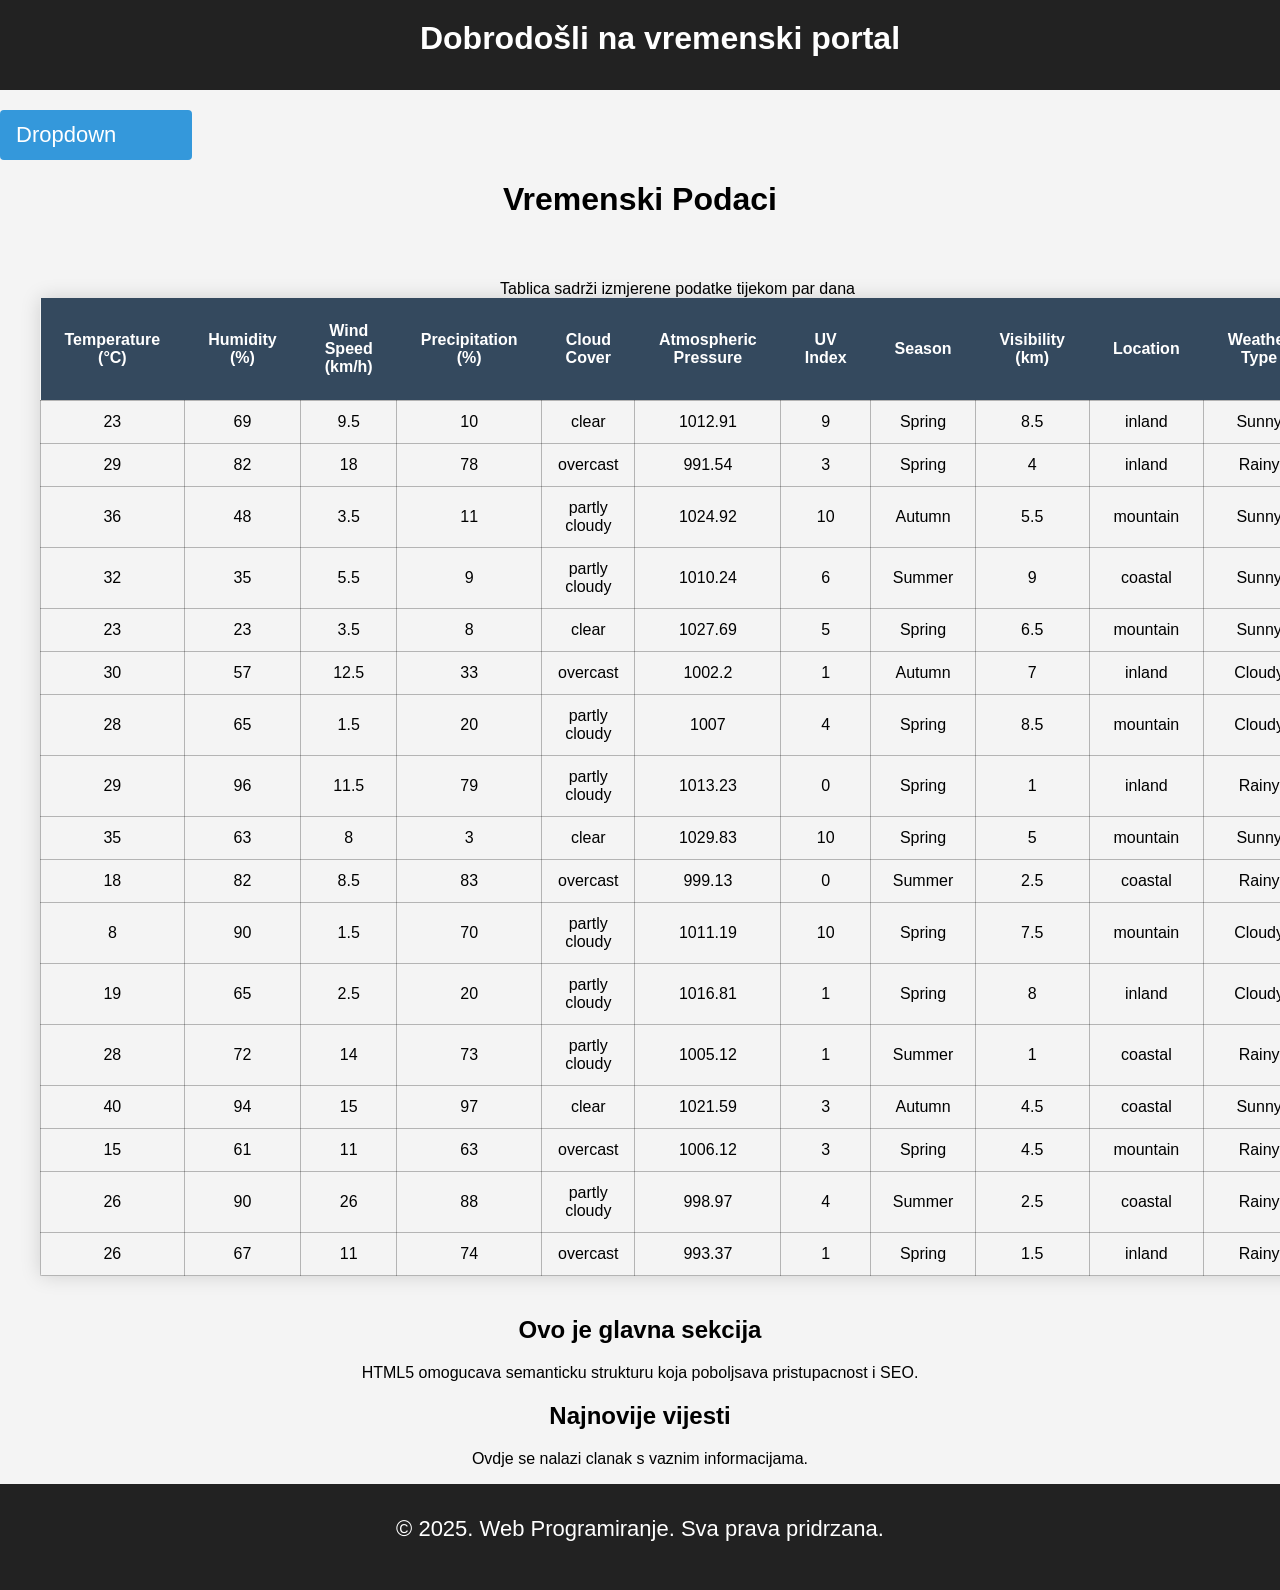
<file: public/index.html>
<!DOCTYPE html>
	<html lang="hr">
	<head>
		<meta charset="UTF-8">
		<meta name="viewport" content="width=device-width, initial-scale=1.0">
		<meta name="description" content="Vremenska prognoza">
		<meta name="keywords" content="Kiša, sunce">
		<meta name="author" content="Domagoj Lešković">
		<!--dodati meta tag bitan za stranicu-->
		<!--dodati link za css dokumente -->
		<link rel="stylesheet" href="style.css">
		<title>Vremenska prognoza</title> <!--promijeniti odgovarajući tekst na stranici
		ovo je samo predložak-->
	</head>
	<body>
		<header aria-labelledby="glavni-naslov">
		<h1>Dobrodošli na vremenski portal</h1>
		</header>
		<!-- <header>
       <nav aria-labelledby="primarna-navigacija">
        <h2 id="primarna-navigacija">Primarna navigacija</h2>
        
        </nav>
        </header>
    -->
		<nav aria-labelledby="primarna-navigacija"> <!-- dodati obilježja za ARIA-->
			<ul>
				<li class = "dropdown">
					<p class = "dropbtn">Dropdown</p>
					<section class = "dropdown-content">
						<a href="./index.html">Pocetna</a>
						<a href="slike">Slike</a>
						<a href="./grafikon.html">Grafikon</a>
					</section>
				</li>
			</ul>
		</nav>
		<h1>Vremenski Podaci</h1>
		<main id="main-content"> 
			<section class = 'tableandpic' aria-labelledby="Izmjereni vremenski podaci"> 
				<table aria-label="Izmjereni vremenski podaci"> 
					<caption>Tablica sadrži izmjerene podatke tijekom par dana</caption>
					<tr>
						<th>Temperature (°C)</th>
						<th>Humidity (%)</th>
						<th>Wind Speed (km/h)</th>
						<th>Precipitation (%)</th>
						<th>Cloud Cover</th>
						<th>Atmospheric Pressure</th>
						<th>UV Index</th>
						<th>Season</th>
						<th>Visibility (km)</th>
						<th>Location</th>
						<th>Weather Type</th>
					</tr>
					<tr><td>23</td><td>69</td><td>9.5</td><td>10</td><td>clear</td><td>1012.91</td><td>9</td><td>Spring</td><td>8.5</td><td>inland</td><td>Sunny</td></tr>
					<tr><td>29</td><td>82</td><td>18</td><td>78</td><td>overcast</td><td>991.54</td><td>3</td><td>Spring</td><td>4</td><td>inland</td><td>Rainy</td></tr>
					<tr><td>36</td><td>48</td><td>3.5</td><td>11</td><td>partly cloudy</td><td>1024.92</td><td>10</td><td>Autumn</td><td>5.5</td><td>mountain</td><td>Sunny</td></tr>
					<tr><td>32</td><td>35</td><td>5.5</td><td>9</td><td>partly cloudy</td><td>1010.24</td><td>6</td><td>Summer</td><td>9</td><td>coastal</td><td>Sunny</td></tr>
					<tr><td>23</td><td>23</td><td>3.5</td><td>8</td><td>clear</td><td>1027.69</td><td>5</td><td>Spring</td><td>6.5</td><td>mountain</td><td>Sunny</td></tr>
					<tr><td>30</td><td>57</td><td>12.5</td><td>33</td><td>overcast</td><td>1002.2</td><td>1</td><td>Autumn</td><td>7</td><td>inland</td><td>Cloudy</td></tr>
					<tr><td>28</td><td>65</td><td>1.5</td><td>20</td><td>partly cloudy</td><td>1007</td><td>4</td><td>Spring</td><td>8.5</td><td>mountain</td><td>Cloudy</td></tr>
					<tr><td>29</td><td>96</td><td>11.5</td><td>79</td><td>partly cloudy</td><td>1013.23</td><td>0</td><td>Spring</td><td>1</td><td>inland</td><td>Rainy</td></tr>
					<tr><td>35</td><td>63</td><td>8</td><td>3</td><td>clear</td><td>1029.83</td><td>10</td><td>Spring</td><td>5</td><td>mountain</td><td>Sunny</td></tr>
					<tr><td>18</td><td>82</td><td>8.5</td><td>83</td><td>overcast</td><td>999.13</td><td>0</td><td>Summer</td><td>2.5</td><td>coastal</td><td>Rainy</td></tr>
					<tr><td>8</td><td>90</td><td>1.5</td><td>70</td><td>partly cloudy</td><td>1011.19</td><td>10</td><td>Spring</td><td>7.5</td><td>mountain</td><td>Cloudy</td></tr>
					<tr><td>19</td><td>65</td><td>2.5</td><td>20</td><td>partly cloudy</td><td>1016.81</td><td>1</td><td>Spring</td><td>8</td><td>inland</td><td>Cloudy</td></tr>
					<tr><td>28</td><td>72</td><td>14</td><td>73</td><td>partly cloudy</td><td>1005.12</td><td>1</td><td>Summer</td><td>1</td><td>coastal</td><td>Rainy</td></tr>
					<tr><td>40</td><td>94</td><td>15</td><td>97</td><td>clear</td><td>1021.59</td><td>3</td><td>Autumn</td><td>4.5</td><td>coastal</td><td>Sunny</td></tr>
					<tr><td>15</td><td>61</td><td>11</td><td>63</td><td>overcast</td><td>1006.12</td><td>3</td><td>Spring</td><td>4.5</td><td>mountain</td><td>Rainy</td></tr>
					<tr><td>26</td><td>90</td><td>26</td><td>88</td><td>partly cloudy</td><td>998.97</td><td>4</td><td>Summer</td><td>2.5</td><td>coastal</td><td>Rainy</td></tr>
					<tr><td>26</td><td>67</td><td>11</td><td>74</td><td>overcast</td><td>993.37</td><td>1</td><td>Spring</td><td>1.5</td><td>inland</td><td>Rainy</td></tr>
				</table>
		
				<aside aria-labelledby="Slika vremena"> 
					<picture>
						<source media="(min-width: 600px)" srcset="rainy.avif">
						<img src="sunny.jpg", alt="picture">
					</picture>
				</aside>
			</section>
			
			<section aria-label="Glavna sekcija"> <!-- dodati neke od obilježja za ARIA-->
				<h2>Ovo je glavna sekcija</h2>
				<p>HTML5 omogucava semanticku strukturu koja poboljsava pristupacnost i SEO.</p>
			</section>
			 <!-- dodati jedan aside na desnoj strani s ugrađenom google mapom/filmom ili slično-->
			<article aria-label="Najnovije vijesti"> <!-- dodati neke od obilježja za ARIA-->
				<h2>Najnovije vijesti</h2>
				<p>Ovdje se nalazi clanak s vaznim informacijama.</p>
			</article>
		</main>
		<!--dodati odgovarajuće elemente na temelju danog zadatka: tablice, slike, tekst
		Nepotrebno obrisati! -->
		<footer aria-labelledby="footer">
			<p>&copy; 2025. Web Programiranje. Sva prava pridrzana.</p>
		</footer>
	</body>
	</html>
</file>
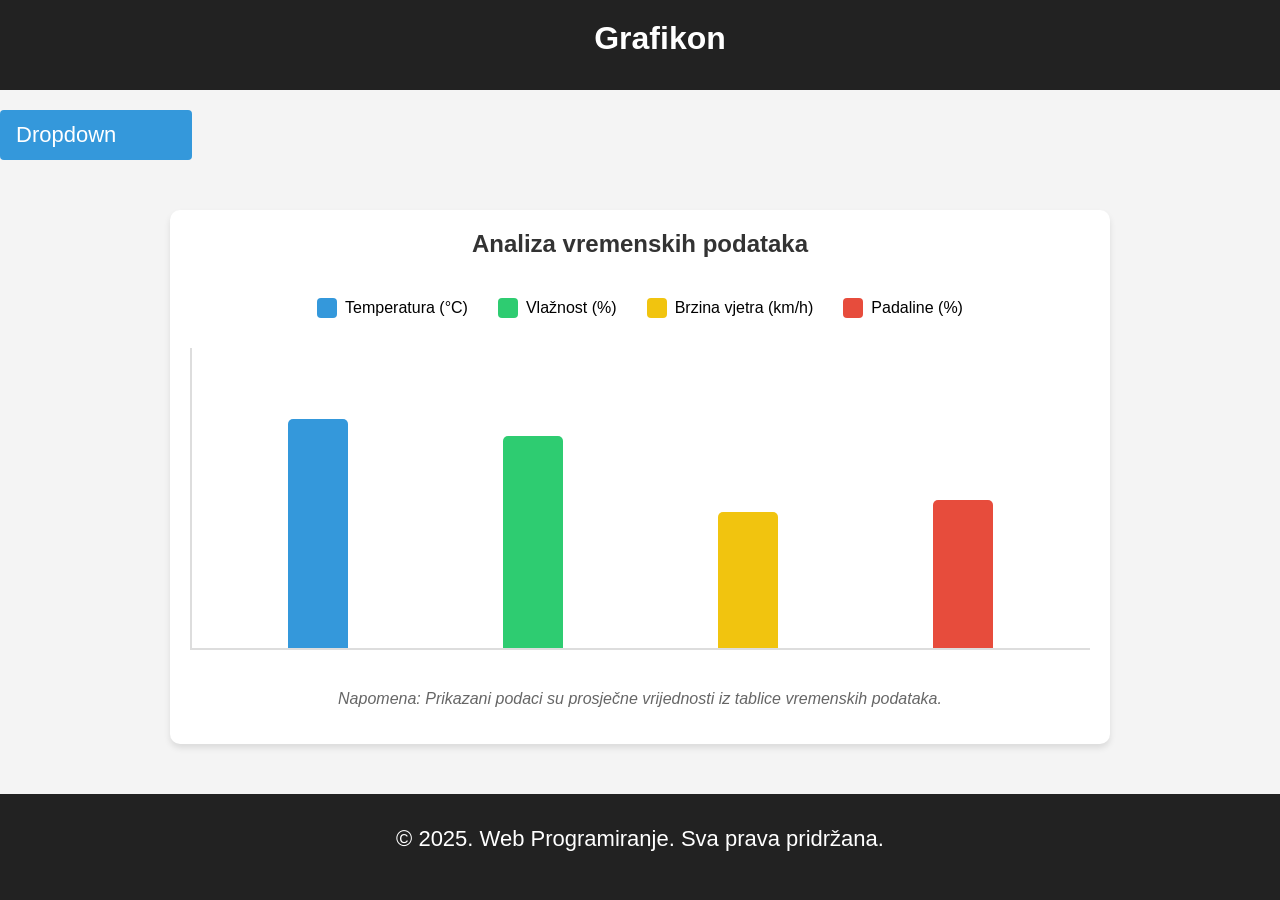
<file: public/grafikon.html>
<!DOCTYPE html>
<html lang="en">
<head>
    <meta charset="UTF-8">
    <meta name="viewport" content="width=device-width, initial-scale=1.0">
    <meta name="description" content="Vremenska prognoza">
    <meta name="keywords" content="Kiša, sunce">
    <meta name="author" content="Domagoj Lešković">
    <link rel="stylesheet" href="style.css">
    <link rel="stylesheet" href="grafikon.css">
    <title>Vremenski grafikoni</title>
</head>
<body>
    <header aria-labelledby="glavni-naslov">
		<h1>Grafikon</h1>
		</header>
		<!-- <header>
       <nav aria-labelledby="primarna-navigacija">
        <h2 id="primarna-navigacija">Primarna navigacija</h2>
        
        </nav>
        </header>
    -->
		<nav aria-labelledby="primarna-navigacija"> <!-- dodati obilježja za ARIA-->
			<ul>
				<li class = "dropdown">
					<p class = "dropbtn">Dropdown</p>
					<section class = "dropdown-content">
						<a href="./index.html">Pocetna</a>
						<a href="slike">Slike</a>
						<a href="./grafikon.html">Grafikon</a>
					</section>
				</li>
			</ul>
		</nav>
    </header>

    <main id="main-content" aria-labelby="Vremenski podaci"> 
        <section class="chart-container" aria-labelledby="Analiza vremenskih podataka">
            <h2>Analiza vremenskih podataka</h2>
            
            <article class="chart-wrapper" aria-labelledby="Legenda grafikona">
                <aside class="chart-legend">
                    <ul class="legend-list">
                        <li class="legend-item">
                            <span class="legend-color temperature-color"></span>
                            <span>Temperatura (°C)</span>
                        </li>
                        <li class="legend-item">
                            <span class="legend-color humidity-color"></span>
                            <span>Vlažnost (%)</span>
                        </li>
                        <li class="legend-item">
                            <span class="legend-color wind-color"></span>
                            <span>Brzina vjetra (km/h)</span>
                        </li>
                        <li class="legend-item">
                            <span class="legend-color precipitation-color"></span>
                            <span>Padaline (%)</span>
                        </li>
                    </ul>
                </aside>
                
                <!-- Bar Chart (displayed on desktop) -->
                <figure class="bar-chart" aria-label="Pravokutni dijagram">
                    <span class="bar temperature-bar" data-value="25.5">
                        <span class="bar-tooltip">25.5°C</span>
                    </span>
                    <span class="bar humidity-bar" data-value="70.6">
                        <span class="bar-tooltip">70.6%</span>
                    </span>
                    <span class="bar wind-bar" data-value="9.1">
                        <span class="bar-tooltip">9.1 km/h</span>
                    </span>
                    <span class="bar precipitation-bar" data-value="49.3">
                        <span class="bar-tooltip">49.3%</span>
                    </span>
                    <figcaption class="chart-note">Bar chart showing weather measurements</figcaption>
                </figure>
                
                <!-- Pie Chart (displayed on mobile) -->
                <figure class="pie-chart" aria-label="Dijagram torte>
                    <span class="pie-slice temperature-slice">Temp</span>
                    <span class="pie-slice humidity-slice">Vlaž</span>
                    <span class="pie-slice wind-slice">Vjetar</span>
                    <span class="pie-slice precipitation-slice">Pad</span>
                    <figcaption class="chart-note">Pie chart showing weather data distribution</figcaption>
                </figure>
            </article>
            
            <p class="chart-note">Napomena: Prikazani podaci su prosječne vrijednosti iz tablice vremenskih podataka.</p>
        </section>
    </main>

    <footer>
        <p>&copy; 2025. Web Programiranje. Sva prava pridržana.</p>
    </footer>
</body>
</html>
</file>
<file: public/style.css>
/* Opći stilovi */

@keyframes moveHeading {
    0% {
        transform: translateX(-50px);
    }
    50% {
        transform: translateX(50px);
    }
    100% {
        transform: translateX(-50px);
    }
}

header h1 {
    margin-top: 0;
    animation: moveHeading 4s linear infinite;
    display: inline-block;
}

header {
    max-height: 50px;
}
table {
    border-collapse: collapse;
    width: 70%;
    box-shadow: 0 0 20px rgba(0, 0, 0, 0.15);
    border-radius: 2px;
    overflow: hidden;
    font-family: 'Segoe UI', Tahoma, Geneva, Verdana, sans-serif;
}
nav{
    width: 100%;
    font-size: 22px;
    margin-right: auto;
}
td {
    padding: 12px;
    border: 1px solid rgba(0, 0, 0, 0.262);
}
th {
    background-color: #34495e;
    color: white;
    font-weight: bold;
    text-align: center;
    padding: 24px;
}


ul{
    list-style-type: none;
    margin: 0;
    padding: 0;
}
li{
    float: left;
}
.dropdown {
    margin-top: 20px;
    position: relative;
}

.dropdown p {
    padding: 12px 16px;
    min-width: 160px;
    text-align: left;
    background: #3498db;
    color: white;
    border-radius: 4px;
    margin: 0;
    cursor: pointer;
    transition: background-color 0.3s;
    display: flex;
    align-items: center;
    justify-content: space-between;
}

.dropdown-content {
    display: none;
    position: absolute;
    top: 100%; /* Position directly below the dropdown button */
    left: 0;
    background-color: white;
    min-width: 300px;
    box-shadow: 0px 8px 16px 0px rgba(0,0,0,0.2);
    border-radius: 4px;
    overflow: hidden;
    z-index: 1;
    margin-top: 0; /* Remove any gap */
}

.dropdown p:hover {
    background-color: #2980b9;
}

.dropdown-content {
    opacity: 0;
    visibility: hidden;
    transition: opacity 0.2s, visibility 0s linear 0.2s;
    display: block;
}

.dropdown:hover .dropdown-content {
    opacity: 1;
    visibility: visible;
    transition: opacity 0.2s, visibility 0s;
}

/* Keep your existing dropdown content styling */
.dropdown-content a {
    color: #333;
    padding: 12px 16px;
    text-decoration: none;
    display: block;
    text-align: left;
    transition: background-color 0.2s, padding-left 0.2s;
    border-bottom: 1px solid #f0f0f0;
}

.dropdown-content a:last-child {
    border-bottom: none;
}

.dropdown-content a:hover {
    background-color: #f5f5f5;
    padding-left: 20px;
    color: #3498db;
}

h1{
    clear: left;
}


@media (min-width: 600px){
    .tableandpic{
        margin: 0px 20px;
        display: flex;
        justify-content: space-evenly;
        width: calc(100% - 40px); /* Subtract the left and right margins */
        height: auto;
        padding: 20px; /* Changed from "auto" */
    }
}


body {
    font-family: Arial, sans-serif;
    margin: 0;
    padding: 0;
    background-color: #f4f4f4;
    text-align: center;
}

/* Header i navigacija */
header {
    background: #222;
    color: white;
    padding: 20px;
    width: 100%;
}

.nav-menu {
    display: flex;
    justify-content: center;
    list-style: none;
    padding: 0;
    margin: 0;
}

.nav-menu li {
    margin: 0 15px;
}

.nav-menu a {
    text-decoration: none;
    color: white;
    font-weight: bold;
}

/* Sekcije */
.content {
    padding: 40px;
    max-width: 900px;
    margin: auto;
    background: white;
    margin-top: 20px;
    border-radius: 10px;
    box-shadow: 0px 4px 6px rgba(0, 0, 0, 0.1);
}

/* Flexbox za podatke */
.data-container {
    display: flex;
    justify-content: space-around;
    align-items: center;
    flex-wrap: wrap;
    margin-top: 20px;
}

/* Kružni grafikon - CSS samo */
.pie-chart {
    width: 150px;
    height: 150px;
    border-radius: 50%;
    background: conic-gradient(
        #3498db 0% 40%,  /* Industrija */
        #2ecc71 40% 75%,  /* Kućanstva */
        #f1c40f 75% 100%  /* Transport */
    );
    margin: 0 auto;
}

/* Flexbox analiza sekcija */
.analysis-flex {
    display: flex;
    justify-content: space-around;
    flex-wrap: nowrap; /* wrap */
    gap: 20px;
    margin-top: 20px;
}

.analysis-box {
    background: #e3e3e3;
    padding: 20px;
    border-radius: 8px;
    box-shadow: 0px 2px 4px rgba(0, 0, 0, 0.1);
    flex: 1;
    min-width: 250px;
    max-width: 300px;
}

/* Flexbox za kontakt formu */
.form-flex {
    display: flex;
    flex-direction: column;
    gap: 10px;
    align-items: center;
}

input, button {
    width: 80%;
    padding: 10px;
    border: 1px solid #ccc;
    border-radius: 5px;
}

button {
    background-color: #3498db;
    color: white;
    border: none;
    cursor: pointer;
    width: 50%;
}

button:hover {
    background-color: #2980b9;
}

/* Footer */
footer {
    margin-top: 30px;
    padding: 10px;
    background: #222;
    color: white;
}

/* Responzivnost */
@media (max-width: 768px) {
    .data-container {
        flex-direction: column;
        align-items: center;
    }

    .analysis-flex {
        flex-direction: column;
        align-items: center;
    }

    .nav-menu {
        flex-direction: column;
        text-align: center;
    }

    .form-flex input, .form-flex button {
        width: 100%;
    }
}
body {
    display: flex;
    flex-direction: column;
    min-height: 100vh;
}
main{
    flex: 1;
    padding-top: 20px;
}
footer{
    margin-top: auto;
    font-size: 22px;
}
footer p{
    padding-bottom: 16px;
}
</file>
<file: public/grafikon.css>
/* Chart container styles */
.chart-container {
    max-width: 900px;
    margin: 30px auto;
    padding: 20px;
    background-color: white;
    border-radius: 10px;
    box-shadow: 0px 4px 6px rgba(0, 0, 0, 0.1);
}

.chart-container h2 {
    margin-top: 0;
    color: #333;
    text-align: center;
}

.chart-wrapper {
    margin: 40px 0;
}

/* Legend styles */
.chart-legend {
    margin-bottom: 20px;
}

.legend-list {
    display: flex;
    justify-content: center;
    flex-wrap: wrap;
    list-style-type: none;
    padding: 0;
}

.legend-item {
    display: flex;
    align-items: center;
    margin: 0 15px 10px;
}

.legend-color {
    width: 20px;
    height: 20px;
    border-radius: 4px;
    margin-right: 8px;
}

.temperature-color {
    background-color: #3498db;
}

.humidity-color {
    background-color: #2ecc71;
}

.wind-color {
    background-color: #f1c40f;
}

.precipitation-color {
    background-color: #e74c3c;
}

/* Bar chart styles (for desktop) */
.bar-chart {
    display: flex;
    justify-content: space-around;
    align-items: flex-end;
    height: 300px;
    padding: 0 20px;
    border-bottom: 2px solid #ddd;
    position: relative;
    margin: 0;
}

.bar-chart::after {
    content: "";
    position: absolute;
    left: 0;
    bottom: 0;
    width: 2px;
    height: 100%;
    background-color: #ddd;
}

.bar {
    width: 60px;
    position: relative;
    border-radius: 5px 5px 0 0;
    transition: height 0.5s ease;
}

.temperature-bar {
    background-color: #3498db;
    height: calc(25.5% * 3); /* Scale for better visualization */
}

.humidity-bar {
    background-color: #2ecc71;
    height: 70.6%;
}

.wind-bar {
    background-color: #f1c40f;
    height: calc(9.1% * 5); /* Scale for better visualization */
}

.precipitation-bar {
    background-color: #e74c3c;
    height: 49.3%;
}

.bar-tooltip {
    position: absolute;
    bottom: 100%;
    left: 50%;
    transform: translateX(-50%);
    background-color: rgba(0, 0, 0, 0.7);
    color: white;
    padding: 5px 8px;
    border-radius: 4px;
    font-size: 14px;
    white-space: nowrap;
    opacity: 0;
    transition: opacity 0.3s;
    pointer-events: none;
}

.bar:hover .bar-tooltip {
    opacity: 1;
}

/* Pie chart styles (for mobile) */
.pie-chart {
    display: none;
    width: 200px;
    height: 200px;
    margin: 0 auto;
    border-radius: 50%;
    background: conic-gradient(
        #3498db 0% 16%,  /* Temperature (scaled proportion) */
        #2ecc71 16% 61%, /* Humidity */
        #f1c40f 61% 67%, /* Wind (scaled proportion) */
        #e74c3c 67% 100% /* Precipitation */
    );
    position: relative;
}

.pie-slice {
    position: absolute;
    top: 0;
    left: 0;
    width: 100%;
    height: 100%;
    display: flex;
    align-items: center;
    justify-content: center;
    color: transparent;
    font-weight: bold;
    border-radius: 50%;
    font-size: 14px;
}

.pie-chart:hover .temperature-slice {
    color: white;
    background-color: rgba(52, 152, 219, 0.5);
}

.pie-chart:hover .humidity-slice {
    color: white;
    background-color: rgba(46, 204, 113, 0.5);
}

.pie-chart:hover .wind-slice {
    color: white;
    background-color: rgba(241, 196, 15, 0.5);
}

.pie-chart:hover .precipitation-slice {
    color: white;
    background-color: rgba(231, 76, 60, 0.5);
}

.chart-note {
    text-align: center;
    font-style: italic;
    color: #666;
    margin-top: 20px;
}

/* Hide figcaption inside the charts but show the standalone one */
figure.bar-chart figcaption, 
figure.pie-chart figcaption {
    position: absolute;
    width: 1px;
    height: 1px;
    padding: 0;
    margin: -1px;
    overflow: hidden;
    clip: rect(0, 0, 0, 0);
    border: 0;
}

/* Media query for mobile screens */
@media (max-width: 600px) {
    .bar-chart {
        display: none;
    }
    
    .pie-chart {
        display: block;
    }
}
/* Bar chart animation */
@keyframes barRise {
    from {
      height: 0;
    }
    to {
      opacity: 1;
    }
  }
  
  /* Apply animation to all bars */
  .bar {
    animation: barRise 1s ease-out forwards;
    transform-origin: bottom;
  }
  
  /* Stagger the animations for a more dynamic effect */
  .temperature-bar {
    animation-delay: 0.1s;
  }
  
  .humidity-bar {
    animation-delay: 0.2s;
  }
  
  .wind-bar {
    animation-delay: 0.3s;
  }
  
  .precipitation-bar {
    animation-delay: 0.4s;
  }
</file>
